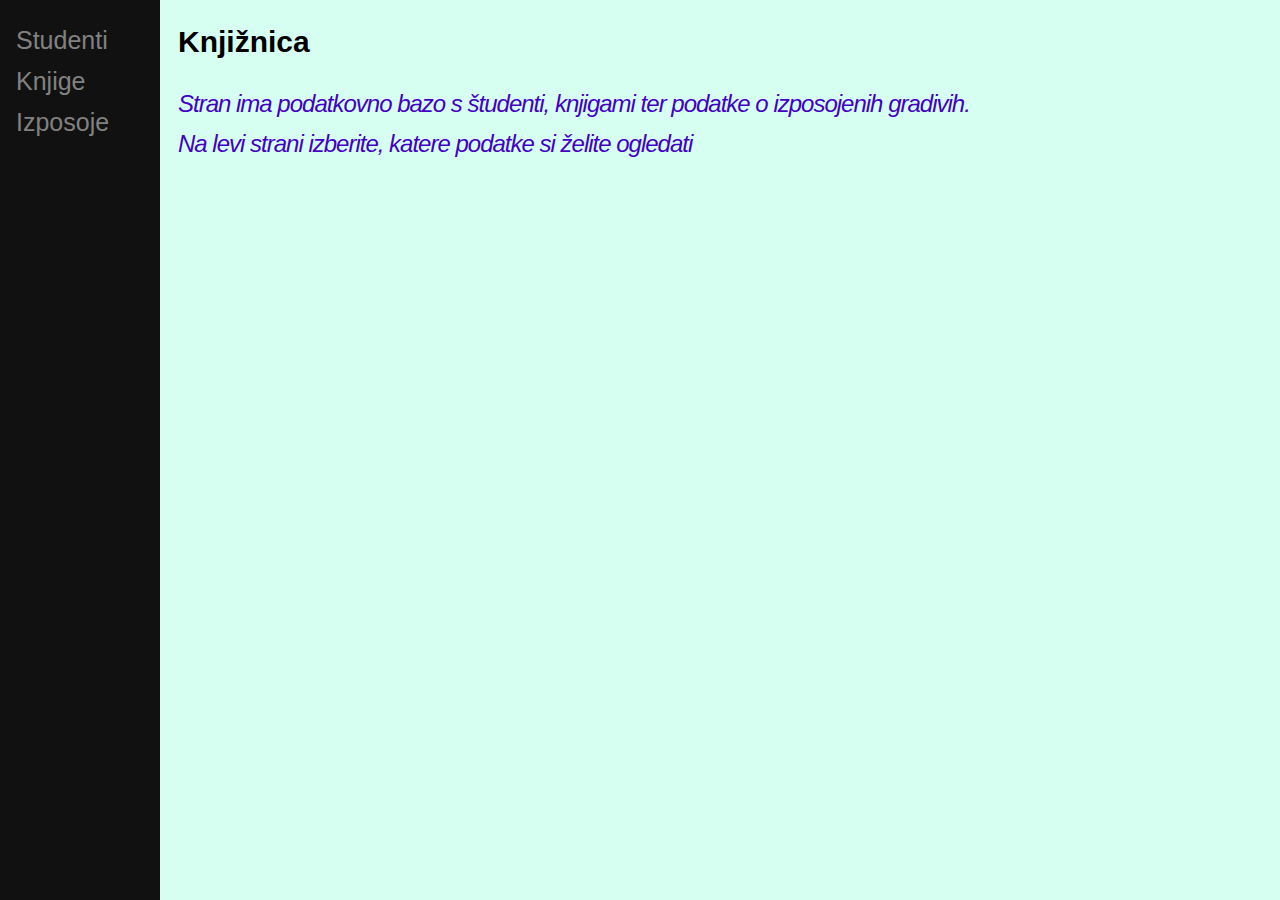
<file: index.html>
<!DOCTYPE html>
<html>
<head>
    <title>Knjižnica</title>
    <meta charset="utf-8">
    <meta name="viewport" content="width=device-width, initial-scale=1">
    <script src="https://ajax.googleapis.com/ajax/libs/jquery/3.4.1/jquery.min.js"></script>


    <link rel='stylesheet' href='style.css' />


</head>

<body>
    <div class="sidenav">
        <a href="studenti">Studenti</a>
        <a href="knjige">Knjige</a>
        <a href="izposoje">Izposoje</a>
    </div>
      
    <div class="main">
        <h2>Knjižnica</h2>
        <h4>Stran ima podatkovno bazo s študenti, knjigami ter podatke o izposojenih gradivih.</h4>
        <h4>Na levi strani izberite, katere podatke si želite ogledati</h4>

    </div>



</body>

</html>
</file>
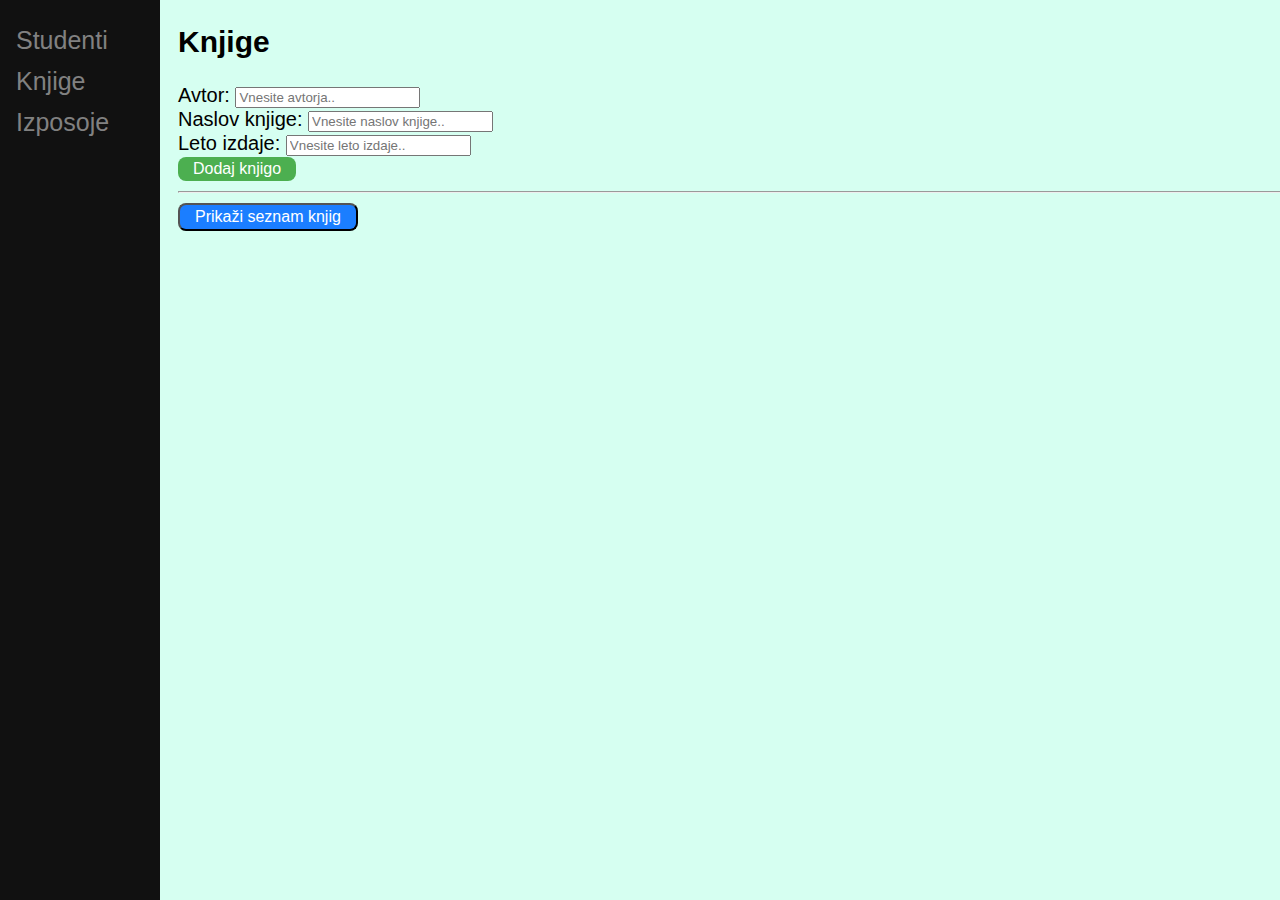
<file: knjige.html>
<!DOCTYPE html>
<html>
<head>
    <title>Knjižnica</title>
    <meta charset="utf-8">
    <link rel='stylesheet' href='style.css' />
    <script src="https://ajax.googleapis.com/ajax/libs/jquery/3.4.1/jquery.min.js"></script>


</head>
<body>

<div class="sidenav">
    <a href="studenti">Studenti</a>
    <a href="knjige">Knjige</a>
    <a href="izposoje">Izposoje</a>
</div>
  
<div class="main">
    <h2>Knjige</h2>        

    <form>
        <div class="addNewBook">
            Avtor: <input type="text" placeholder="Vnesite avtorja.." id="avtorKnjige"><br>
            Naslov knjige: <input type="text" placeholder="Vnesite naslov knjige.." id="naslovKnjige"><br>
            Leto izdaje: <input type="number" placeholder="Vnesite leto izdaje.." id="letoIzdaje"><br>
            <button type="button" id="submit" class="addNewButton">Dodaj knjigo</button>
            <br><hr>
        </div>
    </form>
    <!-- sporočilo ob uspešno dodani knjigi v bazo-->
    <div id="successMsg" style="display: none; color:green">
        <p>Knjiga uspešno dodana!</p>
    </div>
    <button type="button" id="show" class="showBooks">Prikaži seznam knjig</button>
    <br>
    <table id="booksTable" style="display: none;">
        <tr id ="firstRow">
            <th>ID</th>
            <th>Avtor</th>
            <th>Naslov</th>
            <th>Leto izdaje</th>
            <th>Na voljo</th>
            <th><img src="images/delete.png" alt="Izbriši knjigo" height="22" width="22">
            </th>
        </tr>
    </table>

    <script>
        //funkcija ki preveri ali je knjiga na voljo za izposojo
        function available(book){
            if (book.available === "1"){
                return "<td style='color:green;'>Na voljo</td>";
            }
            else {
                return "<td style='color:red;'>Izposojena</td>";

            }
        }

        //funkcija ki izbriše izbrano knjigo
        function deleteBook(bookID) {
                    $.ajax({
                        url: "removeBook.php",
                        method: "POST",
                        data: {
                            bookID : bookID
                        },
                        success:function() {
                            //s pomočjo funkcije getBooks osvežimo tabelo
                            getBooks();
                            $('#successMsg').fadeOut();
                        },
                        error: function (xhr, ajaxOptions, thrownError) {
                            alert(xhr.status);
                            alert(thrownError);
                        }

                    })
                }

        function getBooks() {
            $.ajax({
                    url:"readBook.php",
                    method:"POST",
                    data: {
                    },
                    dataType:"JSON",
                    success:function(data)
                    {                    
                        $('#booksTable').css("display", "block");
                        $( "#booksTable").find( "tr:not(#firstRow)" ).remove();
                        data.forEach(function(book) {
                            //vstavim šele po prvi vrstici (headerja ne spreminjam)
                            $("#firstRow").after("<tr><td>" + book.bookID + " </td><td>" + book.author +
                            "</td><td>" + book.title + "</td><td>" + book.year + "</td>" +
                            //tukaj preverim če je knjiga na voljo
                            available(book) +
                            "<td><button id='deleteBtn' bookID='" + book.bookID + "' role='deleteBook'>Izbriši</button></td></tr>")
                        })
                        //funkcija deleteBook ob kliku IZBRIŠI gumba
                        $( "button[role='deleteBook']" ).click(function() {
                            deleteBook($(this).attr("bookID"));
                        })
                    },
                    error: function (xhr, ajaxOptions, thrownError) {
                        alert(xhr.status);
                        alert(thrownError);
                    }
            }) 
        }



        $(document).ready(function () {   
        
            // ob pritisku gumba submit (dodaj)
             $("#submit").click(function() {
               $.post(
                       "insertBook.php",
                       {
                           author: $('#avtorKnjige').val(),
                           title: $('#naslovKnjige').val(),
                           year: $('#letoIzdaje').val()
                       },
                       function(data, status){
                           //izprazni form
                           $('#avtorKnjige').val("");
                           $('#naslovKnjige').val("");
                           $('#letoIzdaje').val("");
                           
                            const userData = JSON.parse(data);
                            getBooks();
                                //prikaže sporočilo: "knjiga uspešno dodana!"
                            $('#successMsg').fadeIn();
                                 
                           }               
                   ).fail(function(response) {
                   });
            });
        });

        $("#show").click(function() {
            getBooks();
        })
        
    </script>



    </div>


</body>

</html>
</file>
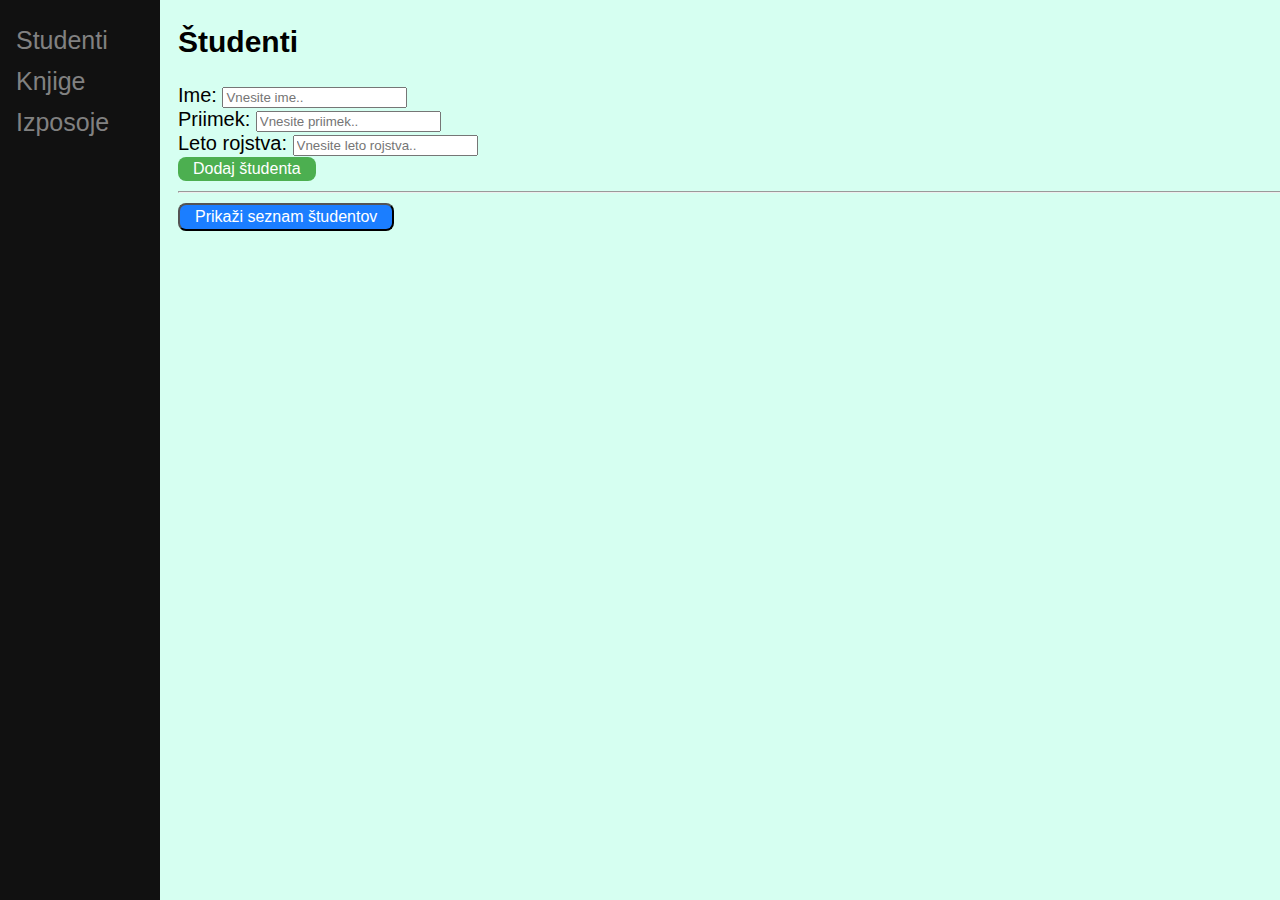
<file: studenti.html>
<!DOCTYPE html>
<html>

<head>
    <title>Knjižnica</title>
    <meta charset="utf-8">
    <link rel='stylesheet' href='style.css' />
    <script src="https://ajax.googleapis.com/ajax/libs/jquery/3.4.1/jquery.min.js"></script>

</head>

<body>
    <!-- stranski meni -->
    <div class="sidenav">
        <a href="studenti">Studenti</a>
        <a href="knjige">Knjige</a>
        <a href="izposoje">Izposoje</a>
    </div>

    

    <!-- okno zunaj menija -->
    <div class="main">
        <h2>Študenti</h2>
 
        <form>
            <div class="addNewStudent">
            Ime: <input type="text" placeholder="Vnesite ime.." id="imeStudenta"><br>
            Priimek: <input type="text" placeholder="Vnesite priimek.." id="priimekStudenta"><br>
            Leto rojstva: <input type="number" placeholder="Vnesite leto rojstva.." id="letnicaStudenta"><br>
            <button type="button" id="submit" class="addNewButton">Dodaj študenta</button>
            <br><hr>
        </div>
        </form>
        

        <div id="successMsg" style="display: none; color:green">
            <p>Študent uspešno dodan!</p>
        </div>

        <button type="button" id="show" class="showStudents">Prikaži seznam študentov</button>
        <br>
        <table id="studentsTable" style="display: none;">
            <tr id ="firstRow">
                <th>ID</th>
                <th>Ime</th>
                <th>Priimek</th>
                <th>Leto rojstva</th>
                <th><img src="images/delete.png" alt="Izbriši študenta" height="22" width="22">
                </th>
            </tr>
        </table>


        <script>

            function deleteStudent(userID) {
                $.ajax({
                    url: "remove.php",
                    method: "POST",
                    data: {
                        userID : userID
                    },
                    success:function() {
                        //z get students pobriše input form in osveži stran
                        getStudents();
                        $('#successMsg').fadeOut();
                    },
                    error: function (xhr, ajaxOptions, thrownError) {
                        alert(xhr.status);
                        alert(thrownError);
                    }
                })
            }

            function getStudents() {
                $.ajax({
                    url:"read.php",
                    method:"POST",
                    data: {
                    },
                    dataType:"JSON",
                    success:function(data) {                            
                        $('#studentsTable').css("display", "block");
                        $( "#studentsTable").find( "tr:not(#firstRow)" ).remove();
                        data.forEach(function(user) {
                            //vstavim šele po prvi vrstici (headerja ne spreminjam)
                            $("#firstRow").after("<tr><td>" + user.ID + " </td><td>" + user.stdName +
                            "</td><td>" + user.stdSurname + "</td><td>" + user.StdBirthYear + "</td>" +
                            "<td><button id='deleteBtn' userID='" + user.ID + "' role='deleteButton'>Izbriši</button></td></tr>")
                        });
                        $( "button[role='deleteButton']" ).click(function() {
                            deleteStudent($(this).attr("userID"));
                        })
                    },
                    error: function (xhr, ajaxOptions, thrownError) {
                        alert(xhr.status);
                        alert(thrownError);
                    }
                });
            }

            $(document).ready(function () {   
       

                // ob pritisku gumba submit (dodaj)
                $("#submit").click(function() {
                    $.post(
                        "insert.php",
                        {
                            imeStudenta: $('#imeStudenta').val(),
                            priimekStudenta: $('#priimekStudenta').val(),
                            letnicaStudenta: $('#letnicaStudenta').val()
                        },
                        function(data, status){
                            //izprazni form
                            $('#imeStudenta').val("");
                            $('#priimekStudenta').val("");
                            $('#letnicaStudenta').val("");
                            const userData = JSON.parse(data);

                            getStudents();
                            //prikaže sporočilo: "študent uspešno dodan!"
                            $('#successMsg').fadeIn();
                            }               
                        ).fail(function(response) {
                        });
                });   

                //ob pritisku gumba show (prikaži študente)
                
                $("#show").click(function() {
                    $('#successMsg').fadeOut();
                   getStudents();
                })
                
                
                
            });
        </script>



    </div>

</body>

</html>
</file>
<file: style.css>
body {
  font-family: "Lato", sans-serif;
  background-color: rgb(214, 255, 241);
}

h4 {
  font-size: 24px;
  font-style: italic;
  line-height: 40px;
  letter-spacing: -1px;
  color: rgb(68, 0, 195);
  margin: 0 0 0 0;
  padding: 0 0 0 0;
  font-weight: 100;
}

.studentsTable {
  border-collapse: collapse;
  width: 100%;
  float: center;
}

.studentsTable, th{
  border: 2px solid black;
  font-size: 20px;
  text-align: center;
  padding: 5px;
  border-radius: 5px;

}

.sidenav {
  height: 100%;
  width: 160px;
  position: fixed;
  z-index: 1;
  top: 0;
  left: 0;
  background-color: #111;
  overflow-x: hidden;
  padding-top: 20px;
}

.sidenav a {
  padding: 6px 8px 6px 16px;
  text-decoration: none;
  font-size: 25px;
  color: #818181;
  display: block;
}

.sidenav a:hover {
  color: #f1f1f1;
}

.main {
  margin-left: 160px; /* Same as the width of the sidenav */
  font-size: 20px; /* Increased text to enable scrolling */
  padding: 0px 10px;
  width: 90%;
}

@media screen and (max-height: 450px) {
  .sidenav {padding-top: 15px;}
  .sidenav a {font-size: 18px;}
}

.addNewButton {
  background-color: #4CAF50;
  border: none;
  color: white;
  padding: 3px 15px;
  text-align: center;
  text-decoration: none;
  display: inline-block;
  font-size: 16px;
  border-radius: 8px;
}

.addNewStudent, .addNewBook, .matchIDs {
  float: right;
  width: 100%;
}

.showStudents, .showBooks {
  background-color: rgb(27, 126, 255); 
  color: white;
  padding: 3px 15px;
  text-align: center;
  text-decoration: none;
  display: inline-block;
  font-size: 16px;
  border-radius: 8px;
}

#deleteBtn  {
  background-color: rgb(173, 0, 0); 
  color: white;
  padding: 3px 15px;
  text-align: center;
  text-decoration: none;
  display: inline-block;
  font-size: 16px;
  border-radius: 8px;
}


/* Create two equal columns that floats next to each other */
.columnStudents  {
  float: left;
  width: 30%;
  padding: 10px;
  box-sizing: border-box;
}

.columnBooks {
  float: left;
  width: 70%;
  padding: 10px;
  box-sizing: border-box;
}

/* Clear floats after the columns */
.row:after {
  content: "";
  display: table;
  clear: both;
}
</file>
